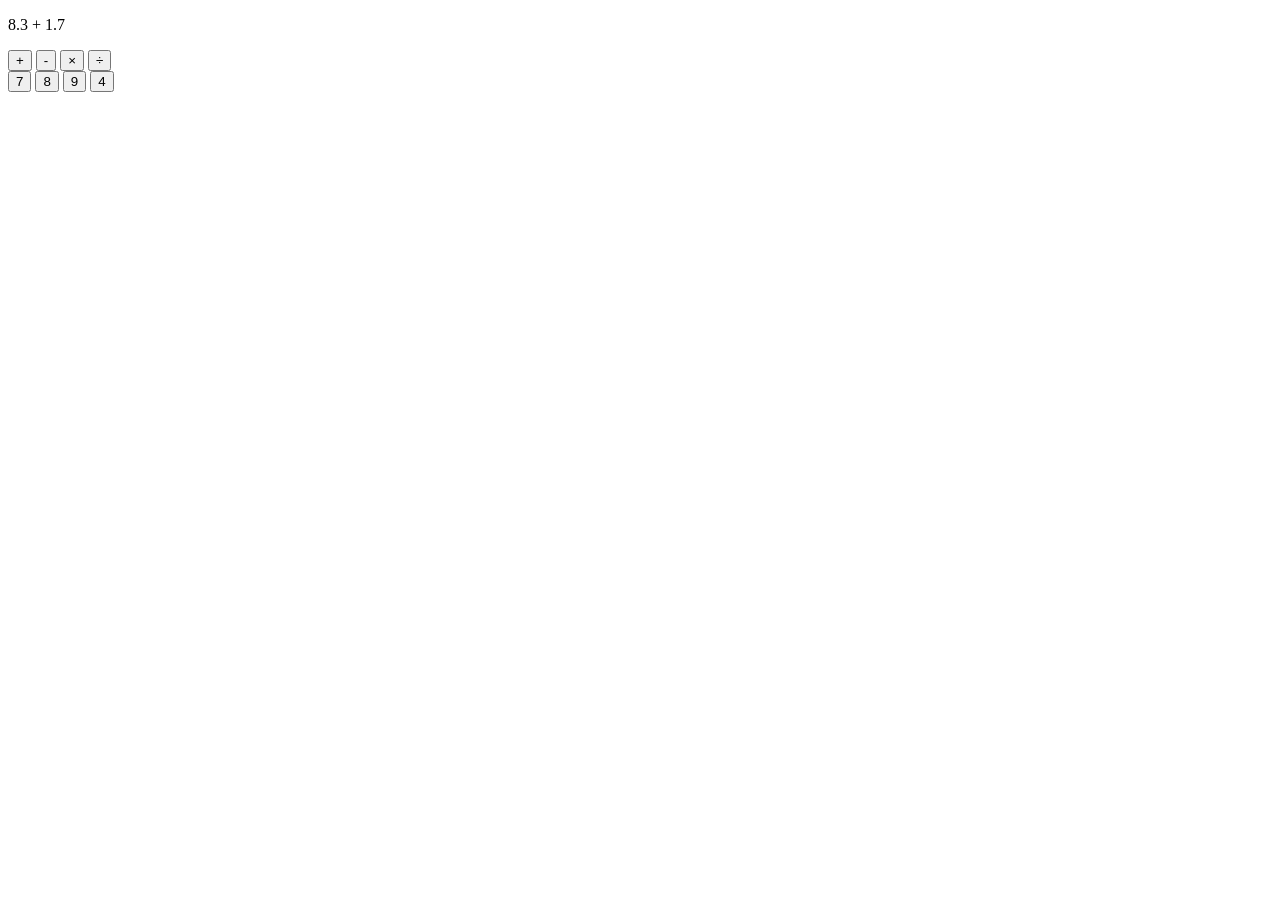
<file: Index.html>
<!DOCTYPE html>
<html lang="en">
<head>
    <meta charset="UTF-8">
    <title>Page title</title>
</head>
<body>
    <div class="overall-box">
        <div class="input-box">
            <p>
                8.3 + 1.7
            </p>
        </div>
        <div class="first-button">
            <button> + </button>
            <button> - </button>
            <button> × </button>
            <button> ÷ </button>
        </div>
        <div class="second-button">
            <button> 7 </button>
            <button> 8 </button>
            <button> 9 </button>
            <button> 4 </button>
        </div>
        <div class="third-button">
            
        </div>
        
    </div>
</body>
</html>
</file>
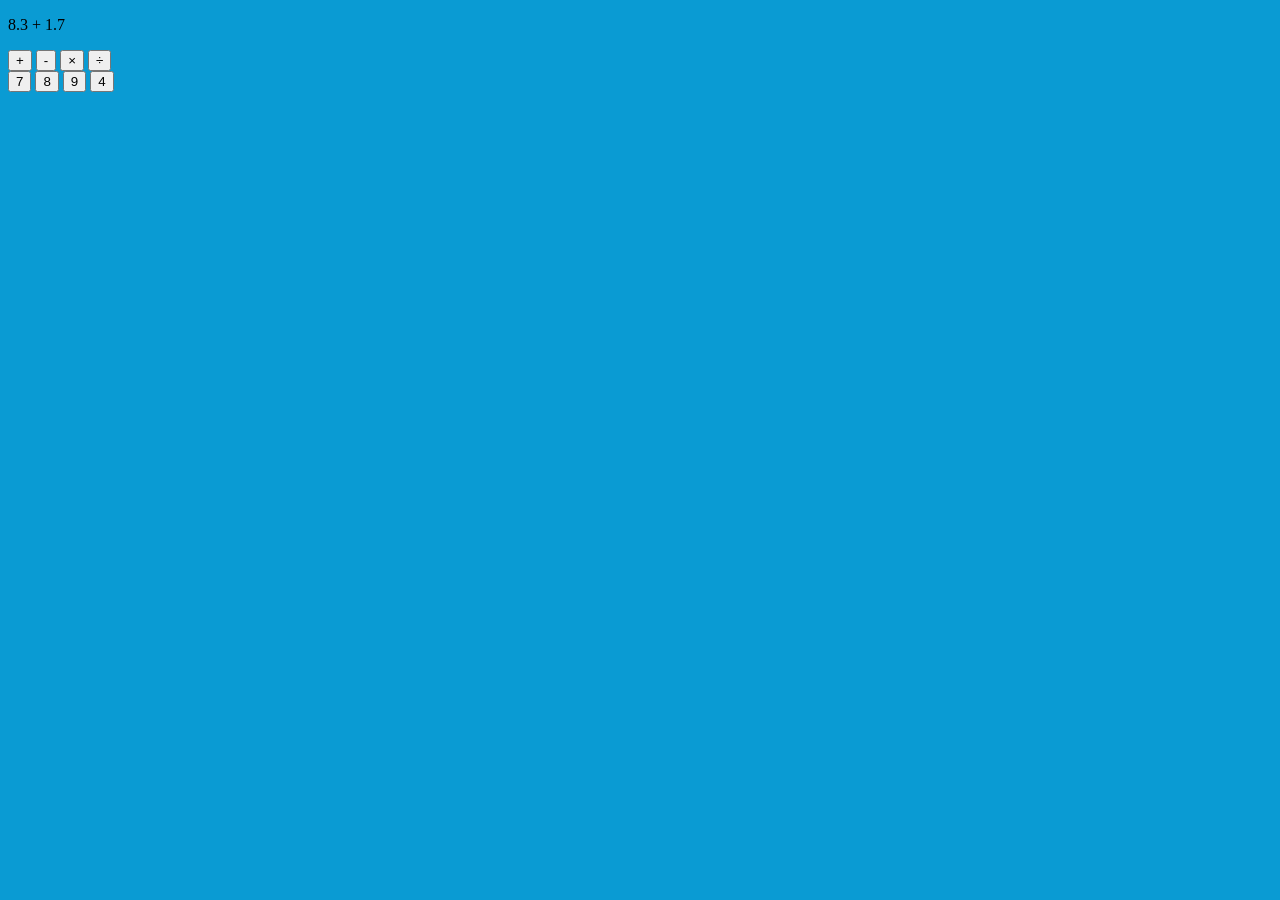
<file: Calculator.html>
<!DOCTYPE html>
<html lang="en">
<head>
    <meta charset="UTF-8">
    <title>Page title</title>
    <link rel="stylesheet" href="Calculator.css">
</head>
<body>
    <div class="overall-box">
        <div class="input-box">
            <p>
                8.3 + 1.7
            </p>
        </div>
        <div class="first-button">
            <button> + </button>
            <button> - </button>
            <button> × </button>
            <button> ÷ </button>
        </div>
        <div class="second-button">
            <button> 7 </button>
            <button> 8 </button>
            <button> 9 </button>
            <button> 4 </button>
        </div>
        <div class="third-button">
            
        </div>
        
    </div>
</body>
</html>
</file>
<file: Calculator.css>
body {
    background-color: rgb(10, 155, 211);
}
.main-container {
    margin-top: 500px;
    margin-left: 450px;
    border-radius: 20px;
    background-color: rgb(240, 236, 236);
    width: 280px;   
    padding-top :1px;
    padding-bottom: 10px;
    padding-right: 20px;
    padding-left: 20px;
}

.paragraph {
    border-radius: 10px;
    border: none;
    background-color: rgb(211, 211, 211);
    width: 270px;
    height: 45px;
    font-weight: bold;
    font-size: 30px;
    text-align: right;
    padding-top: 15px;
    padding-right: 10px;
    margin-bottom: 15px;
    margin-top: 15px;
    
}
.btn {
    height: 50px;
    width:  50px;
    border-radius: 6px;
    border:none;
    margin-left: 10px;
    margin-right: 5px;
    margin-top: 1px;
    margin-bottom: 7px;
    background-color: rgb(234, 195, 127);
    font-size: 25px;
    cursor: pointer;
}
.btn:active {
    background-color: orange;
}
.button {
    height: 50px;
    width:  50px;
    border-radius: 6px;
    border:none;
    margin-left: 10px;
    margin-right: 5px;
    margin-top: 7px;
    margin-bottom: 7px;
    background-color: rgb(195, 210, 220);
    font-size: 25px;
    cursor: pointer;
}
.button:active {
    background-color: blue;
}    
.clear {
    height: 50px;
    width:  50px;
    border-radius: 6px;
    border:none;
    margin-left: 10px;
    margin-right: 5px;
    margin-top: 7px;
    margin-bottom: 7px;
    background-color:red;
    font-size: 25px;
    color: white;
    cursor: pointer;
}
.red:active {
    background-color: brown;
}    
.equal-to {
    height: 50px;
    width:  120px;
    border-radius: 6px;
    border:none;margin-top: 7px;
    margin-bottom: 7px;
    margin-left: 10px;
    padding:10px;
    background-color: rgb(25, 171, 134);
    font-size: 25px;
    cursor: pointer;
}
.equal-to:active {
    background-color: green;
}
</file>
